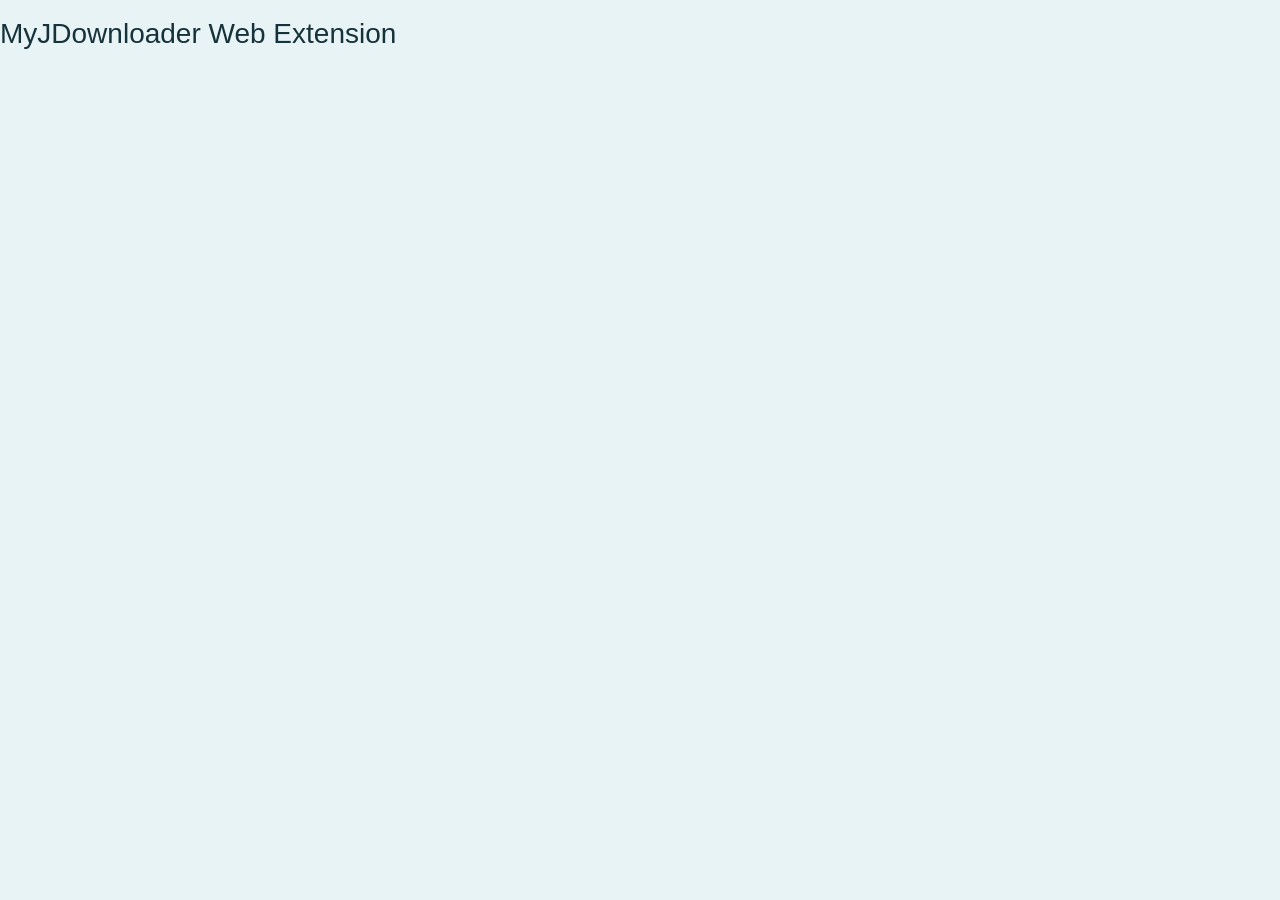
<file: index.html>
<!doctype html>
<html>

<head>
    <meta charset="utf-8">
    <title></title>
    <meta name="description" content="">
    <meta name="viewport" content="width=device-width">
    <!-- bower:css -->
    <link rel="stylesheet" href="vendor/css/angular-csp.css">
    <link rel="stylesheet" href="vendor/css/bootstrap.css">
    <link rel="stylesheet" href="vendor/css/font-awesome.css">
    <link rel="stylesheet" href="vendor/css/normalize.css">
    <!-- endbower -->
    <!-- build:css(.tmp) styles/main.css -->
    <link rel="stylesheet" href="styles/main.css">
    <script src="scripts/theme.js"></script>
    <!-- endbuild -->
</head>

<body id="{{bodyClass}}" ng-csp>

    <!--[if lte IE 8]>
<p class="browsehappy">You are using an <strong>outdated</strong> browser. Please <a href="http://browsehappy.com/">upgrade
    your browser</a> to improve your experience.</p>
<![endif]-->

    <div ng-view=""></div>

    <!-- bower:js -->
    <script src="vendor/js/angular.js"></script>
    <script src="vendor/js/jquery.js"></script>
    <script src="vendor/js/bootstrap.js"></script>
    <script src="vendor/js/angular-animate.js"></script>
    <script src="vendor/js/angular-cookies.js"></script>
    <script src="vendor/js/angular-resource.js"></script>
    <script src="vendor/js/angular-route.js"></script>
    <script src="vendor/js/angular-sanitize.js"></script>
    <script src="vendor/js/angular-touch.js"></script>
    <script src="vendor/js/rx.all.js"></script>
    <script src="vendor/js/rx.angular.js"></script>
    <script src="vendor/js/require.js"></script>
    <!-- endbower -->
    <!-- build:js({.tmp,app}) vendor/js/jdapi.js -->
    <script src="../vendor/js/jdapi.js"></script>
    <!-- endbuild -->

    <script src="../vendor/crypto-js/components/core.js"></script>
    <script src="../vendor/crypto-js/rollups/aes.js"></script>
    <script src="../vendor/crypto-js/rollups/hmac-sha256.js"></script>

    <script src="scripts/app.js"></script>
    <script src="scripts/services/ExtensionI18nService.js"></script>
    <script src="scripts/services/ApiErrorService.js"></script>
    <script src="scripts/services/BrowserService.js"></script>
    <script src="scripts/services/MyjdService.js"></script>
    <script src="scripts/services/MyjdDeviceService.js"></script>
    <script src="scripts/services/CnlService.js"></script>
    <script src="scripts/services/StringUtilsService.js"></script>
    <script src="scripts/services/ClipboardHistoryService.js"></script>
    <script src="scripts/services/RequestQueueEventService.js"></script>
    <script src="scripts/services/FilterService.js"></script>
    <script src="scripts/services/PopupIconService.js"></script>
    <script src="scripts/services/StorageService.js"></script>
    <script src="scripts/factories/myjdClientFactory.js"></script>
    <script src="scripts/factories/myjdDeviceClientFactory.js"></script>
    <script src="scripts/controllers/DeviceController.js"></script>
    <script src="scripts/directives/myDevice.js"></script>
    <script src="scripts/directives/myConnectedPanel.js"></script>
    <script src="scripts/directives/imgErrorHide.js"></script>
    <script src="scripts/controllers/PopupController.js"></script>
    <script src="scripts/controllers/ConnectedController.js"></script>
    <script src="scripts/controllers/BackgroundController.js"></script>
    <script src="scripts/controllers/SettingsController.js"></script>
    <script src="scripts/controllers/ToolbarController.js"></script>
    <script src="scripts/controllers/AddLinksController.js"></script>
    <script src="scripts/controllers/ClipboardHistoryController.js"></script>
    <script src="scripts/directives/myClipboardHistory.js"></script>
    <script src="scripts/directives/myAddLinksPanel.js"></script>
    <script src="scripts/directives/mySettings.js"></script>
    <script src="scripts/filters/translationFilter.js"></script>
    <script src="scripts/services/ExtensionMessagingService.js"></script>
    <script src="scripts/services/PopupCandidatesService.js"></script>
    <script src="scripts/services/BackgroundScriptService.js"></script>
    <script src="partials/templateCache.js"></script>

</body>

</html>
</file>
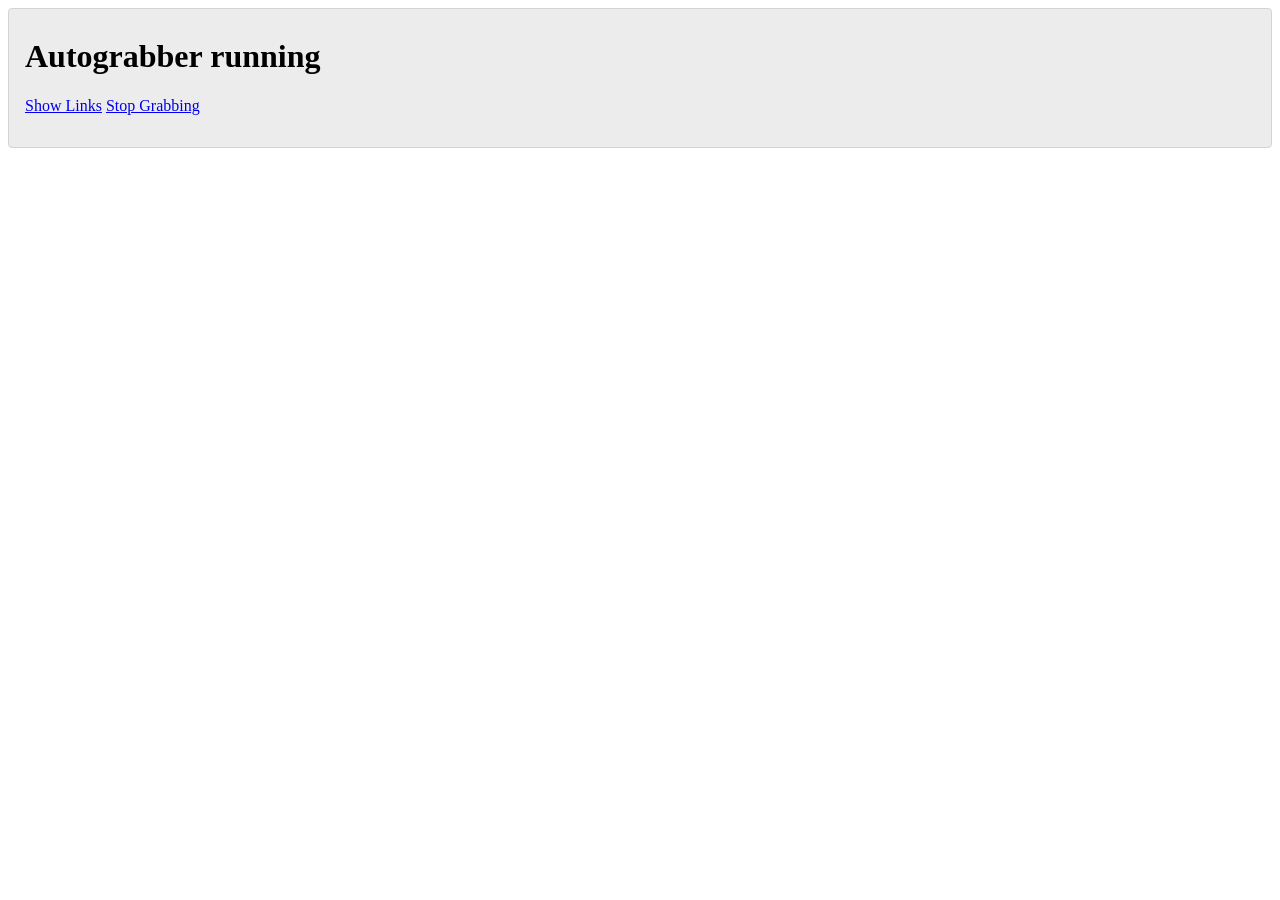
<file: autograbber-indicator.html>
<!DOCTYPE html>
<html lang="en">
<head>
    <meta charset="UTF-8">
    <title>Title</title>
    <script src="/contentscripts/"></script>
</head>
<body>
<div style="background-color:#ececec; border: 1px solid #d3d3d3; border-radius: 4px;padding:8px 16px 16px 16px;">
    <h1>Autograbber running</h1>
    <p><a href="#">Show Links</a>&nbsp;<a id="autograbber-stop-button" href="#">Stop Grabbing</a></p>
</div>
</body>
</html>
</file>
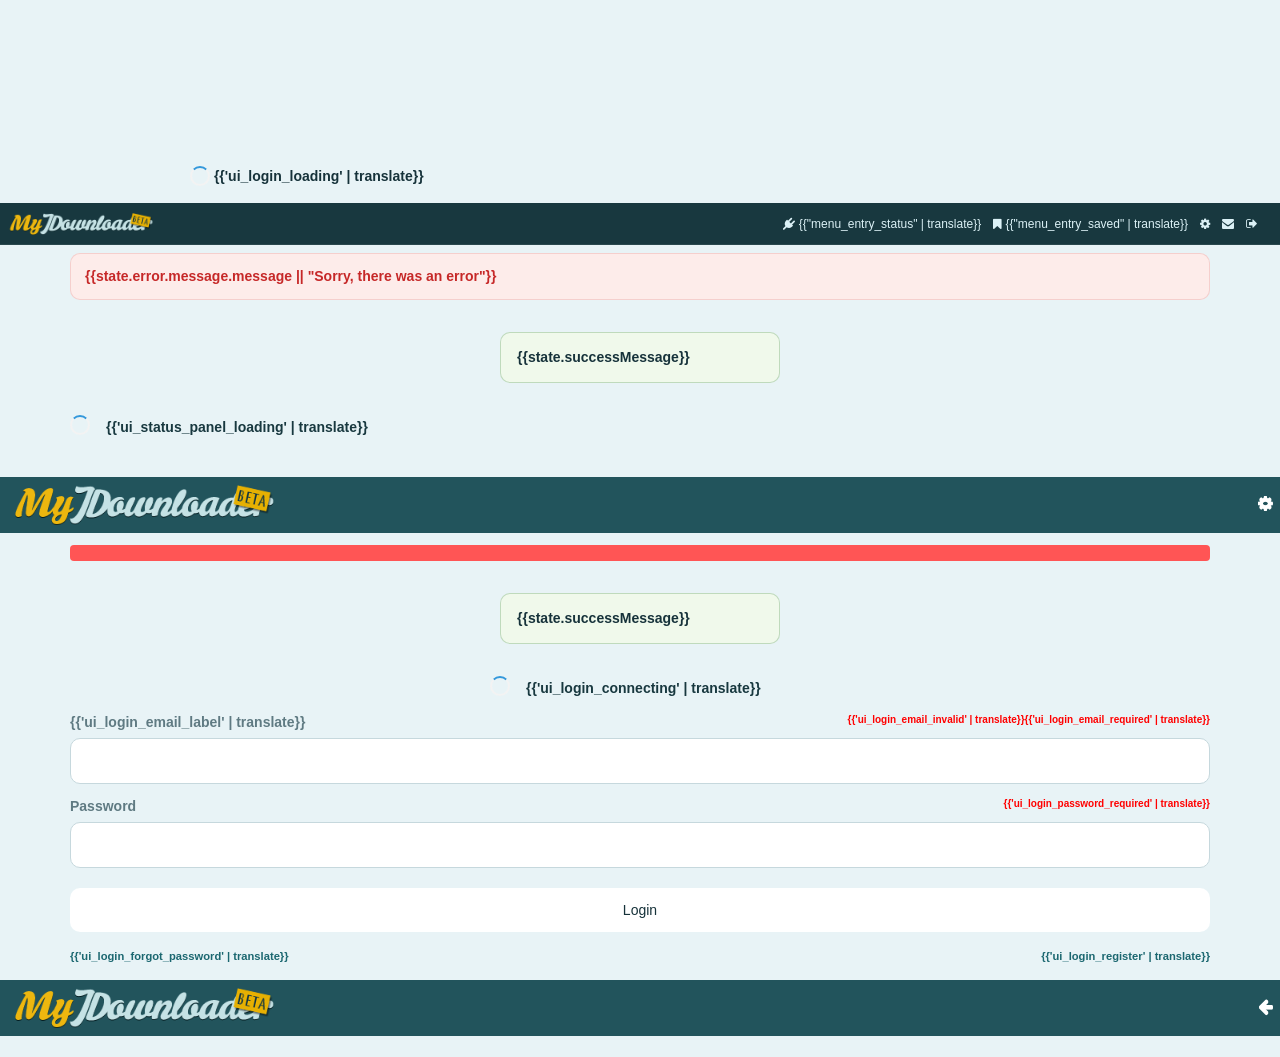
<file: popup.html>
<!doctype html>
<html>
<head>
    <meta charset="utf-8">
    <title></title>
    <meta name="description" content="">
    <!-- bower:css -->
    <link rel="stylesheet" href="vendor/css/angular-csp.css">
    <link rel="stylesheet" href="vendor/css/bootstrap.css">
    <link rel="stylesheet" href="vendor/css/font-awesome.css">
    <link rel="stylesheet" href="vendor/css/normalize.css">
    <!-- endbower -->
    <!-- build:css(.tmp) styles/main.css -->
    <link rel="stylesheet" href="styles/main.css">
    <!-- endbuild -->
    <script src="scripts/theme.js"></script>
</head>

<body id="{{bodyClass}}" ng-csp>

<!--[if lte IE 8]>
<p class="browsehappy">You are using an <strong>outdated</strong> browser. Please <a href="http://browsehappy.com/">upgrade
    your browser</a> to improve your experience.</p>
<![endif]-->

<div ng-view=""></div>

<!-- bower:js -->
<script src="vendor/js/angular.js"></script>
<script src="vendor/js/jquery.js"></script>
<script src="vendor/js/bootstrap.js"></script>
<script src="vendor/js/angular-animate.js"></script>
<script src="vendor/js/angular-cookies.js"></script>
<script src="vendor/js/angular-resource.js"></script>
<script src="vendor/js/angular-route.js"></script>
<script src="vendor/js/angular-sanitize.js"></script>
<script src="vendor/js/angular-touch.js"></script>
<script src="vendor/js/rx.all.js"></script>
<script src="vendor/js/rx.angular.js"></script>
<script src="vendor/js/require.js"></script>
<!-- endbower -->
<!-- build:js({.tmp,app}) vendor/js/jdapi.js -->
<script src="../vendor/js/jdapi.js"></script>
<!-- endbuild -->

<script src="../vendor/crypto-js/components/core.js"></script>
<script src="../vendor/crypto-js/rollups/aes.js"></script>
<script src="../vendor/crypto-js/rollups/hmac-sha256.js"></script>

<script src="scripts/popup.js"></script>
<script src="scripts/services/ExtensionI18nService.js"></script>
<script src="scripts/services/ApiErrorService.js"></script>
<script src="scripts/services/MyjdService.js"></script>
<script src="scripts/services/MyjdDeviceService.js"></script>
<script src="scripts/services/PopupIconService.js"></script>
<script src="scripts/services/FilterService.js"></script>
<script src="scripts/services/CnlService.js"></script>
<script src="scripts/services/StringUtilsService.js"></script>
<script src="scripts/services/ClipboardHistoryService.js"></script>
<script src="scripts/services/RequestQueueEventService.js"></script>
<script src="scripts/services/StorageService.js"></script>
<script src="scripts/factories/myjdClientFactory.js"></script>
<script src="scripts/factories/myjdDeviceClientFactory.js"></script>
<script src="scripts/controllers/DeviceController.js"></script>
<script src="scripts/directives/myDevice.js"></script>
<script src="scripts/directives/myReallyLogoutPanel.js"></script>
<script src="scripts/directives/myConnectedPanel.js"></script>
<script src="scripts/directives/imgErrorHide.js"></script>
<script src="scripts/controllers/PopupController.js"></script>
<script src="scripts/controllers/ReallyLogoutController.js"></script>
<script src="scripts/controllers/ConnectedController.js"></script>
<script src="scripts/controllers/BackgroundController.js"></script>
<script src="scripts/controllers/SettingsController.js"></script>
<script src="scripts/controllers/ToolbarController.js"></script>
<script src="scripts/controllers/AddLinksController.js"></script>
<script src="scripts/controllers/ClipboardHistoryController.js"></script>
<script src="scripts/directives/myClipboardHistory.js"></script>
<script src="scripts/directives/myAddLinksPanel.js"></script>
<script src="scripts/directives/mySettings.js"></script>
<script src="scripts/filters/translationFilter.js"></script>
<script src="scripts/services/ExtensionMessagingService.js"></script>
<script src="scripts/services/BackgroundScriptService.js"></script>
<script src="partials/templateCache.js"></script>

</body>
</html>
</file>
<file: vendor/css/angular-csp.css>
/* Include this file in your html if you are using the CSP mode. */

@charset "UTF-8";

[ng\:cloak],
[ng-cloak],
[data-ng-cloak],
[x-ng-cloak],
.ng-cloak,
.x-ng-cloak,
.ng-hide:not(.ng-hide-animate) {
  display: none !important;
}

ng\:form {
  display: block;
}

.ng-animate-shim {
  visibility:hidden;
}

.ng-anchor {
  position:absolute;
}
</file>
<file: styles/main.css>
.browsehappy {
    margin: 0.2em 0;
    background: #ccc;
    color: #000;
    padding: 0.2em 0;
}

:root {
    --myjd-bg: #e8f3f6;
    --myjd-surface: #ffffff;
    --myjd-primary: #1b6770;
    --myjd-accent: #f6ad3c;
    --myjd-border: #c6d8dd;
    --myjd-muted: #5f7a82;
    --myjd-text: #16323a;
    --myjd-radius: 10px;
    --myjd-shadow: 0 10px 30px rgba(15, 45, 54, 0.08);
}

@media (prefers-color-scheme: dark) {
    html:not([data-theme]) {
        --myjd-bg: #0f1c1f;
        --myjd-surface: #16242a;
        --myjd-primary: #4ed0e2;
        --myjd-accent: #ffbf66;
        --myjd-border: #22343a;
        --myjd-muted: #8aa4ac;
        --myjd-text: #e9f4f7;
        --myjd-shadow: 0 12px 26px rgba(0, 0, 0, 0.45);
    }
}

html[data-theme="dark"] {
    --myjd-bg: #0f1c1f;
    --myjd-surface: #16242a;
    --myjd-primary: #4ed0e2;
    --myjd-accent: #ffbf66;
    --myjd-border: #22343a;
    --myjd-muted: #8aa4ac;
    --myjd-text: #e9f4f7;
    --myjd-shadow: 0 12px 26px rgba(0, 0, 0, 0.45);
}

html {
    height: 330px;
}

body {
    color: var(--myjd-text);
    min-width: 410px;
    font-size: 14px;
    font-family: "Segoe UI", "Helvetica Neue", Arial, sans-serif;
    line-height: 1.5;
    opacity: 1;
    margin: 0 !important;
    background-color: var(--myjd-bg);
    overflow-x: hidden;
    overflow-y: scroll;
}

#mainPanel {
    background-color: var(--myjd-bg);
    color: var(--myjd-text);
    font-size: 14px;
    font-family: "Segoe UI", "Helvetica Neue", Arial, sans-serif;
}

.errorContainer {
    width: 100%;
    font-weight: 600;
    padding: 12px 14px;
    color: #c62828;
    border-radius: var(--myjd-radius);
    background: #fdecea;
    border: 1px solid rgba(198, 40, 40, 0.15);
}

.lightPanel {
    padding: 20px;
    margin-bottom: 16px;
    color: var(--myjd-text);
    font-size: 14px;
    font-family: "Segoe UI", "Helvetica Neue", Arial, sans-serif;
    background-color: var(--myjd-surface);
    border-radius: var(--myjd-radius);
    border: 1px solid var(--myjd-border);
    box-shadow: var(--myjd-shadow);
}

.formPanel {
    min-height: 60px;
    font-family: "Segoe UI", "Helvetica Neue", Arial, sans-serif;
}

.formPanel h1 {
    margin: 24px auto;
}

.formPanel form label {
    padding-top: 12px;
    font-weight: 600;
    color: var(--myjd-muted);
}

.formPanel form input {
    width: 100%;
    padding: 12px 16px;
    border: 1px solid var(--myjd-border);
    border-radius: var(--myjd-radius);
    font-size: 14px;
    background-color: var(--myjd-surface);
    color: var(--myjd-text);
    transition: border-color .2s ease, box-shadow .2s ease;
}

.formPanel form input:focus {
    border-color: var(--myjd-primary);
    box-shadow: 0 0 0 3px rgba(27, 103, 112, 0.15);
    outline: none;
}

.formPanel form input[type="submit"] {
    margin-top: 20px;
    width: 100%;
    padding: 12px 16px;
    border: 0;
    font-size: 14px;
}

.xbutton {
    display: inline-block;
    font-family: "Yanone Kaffeesatz", sans-serif;
    letter-spacing: inherit;
    font-smoothing: antialiased;
    text-decoration: none;
    color: #1b2428 !important;
    border-radius: var(--myjd-radius);
    background-color: var(--myjd-accent);
    border: none;
    text-shadow: none;
    box-shadow: 0 10px 20px rgba(246, 173, 60, 0.35);
    cursor: pointer;
    transition: transform .15s ease, box-shadow .15s ease;
    padding: 10px 20px;
    font-size: 1.05em;
}

.xbutton:hover {
    transform: translateY(-1px);
    box-shadow: 0 12px 24px rgba(246, 173, 60, 0.45);
}

.xbutton:active {
    transform: translateY(0);
    box-shadow: 0 8px 20px rgba(246, 173, 60, 0.35);
}

.xbutton[disabled], .xbutton[disabled]:hover, .xbutton.unselected {
    background-color: #9aa5ad;
    color: #f0f5f7 !important;
    box-shadow: none;
    cursor: not-allowed;
}

a, a:visited {
    text-decoration: none;
    color: var(--myjd-primary);
    font-weight: 600;
}

a:hover {
    text-decoration: underline;
}

.invisible {
    display: none;
}

.visible {
    display: block;
}

.deviceErrorMessage {
    font-weight: 600;
    padding: 10px 12px;
    color: #c62828;
    background-color: #fdecea;
    border-radius: var(--myjd-radius);
}

.formErrorMessage {
    width: 100%;
    padding-bottom: 8px;
    font-weight: bold;
}

.formPanel form {
    margin-bottom: 16px;
}

.successMessage {
    padding: 14px 16px;
    font-weight: 600;
    background-color: #f0f9eb;
    border: 1px solid rgba(46, 125, 50, 0.25);
    border-radius: var(--myjd-radius);
    width: 280px;
    margin: 32px auto 16px;
}

.details {
    padding: 12px;
    background-color: var(--myjd-surface);
    border: 1px solid var(--myjd-border);
    border-radius: var(--myjd-radius);
    box-shadow: var(--myjd-shadow);
}

.keyboardShortcut {
    margin: 0 12px;
    float: right;
}

.loadingIndicator {
    padding: 8px;
    font-weight: bold;
    height: 26px;
    margin: 8px auto;
    width: 300px;
    color: #18383f;
}

.initalLoadingContainer {
    margin-top: 150px;
    margin-left: 120px;
}

.connecting {
    margin-bottom: 24px;
}

.mainContent {
    padding-bottom: 16px;
    padding-top: 16px;
}

.card {
    padding: 16px;
    color: var(--myjd-text);
    font-size: 13px;
    font-family: "Segoe UI", "Helvetica Neue", Arial, sans-serif;
    background-color: var(--myjd-surface);
    border-radius: var(--myjd-radius);
    border: 1px solid var(--myjd-border);
    box-shadow: var(--myjd-shadow);
}

.deviceInfo {
    color: var(--myjd-text);
    font-size: 13px;
    font-family: "Segoe UI", "Helvetica Neue", Arial, sans-serif;
    background-color: var(--myjd-surface);
    border: 1px solid var(--myjd-border);
    border-radius: var(--myjd-radius);
    box-shadow: var(--myjd-shadow);
    outline: 0;
}

.deviceName {
    font-weight: bold;
    overflow-x: hidden;
    overflow-y: auto;
    word-break: break-all;
    width: 325px;
    max-height: 80px;
}

.deviceName > span {
    display: inline-block;
    vertical-align: middle;
}

.deviceActions {
    text-align: right;
}

.deviceActions > button {
    float: right;
    line-height: 30px;
    padding: 0 12px;
    margin-right: 6px;
    border-radius: var(--myjd-radius);
    border: 1px solid var(--myjd-border);
    background-color: transparent;
    color: var(--myjd-primary);
    cursor: pointer;
}

.deviceInfoItems > span {
    margin-right: 8px;
    display: inline-block;
}

.loadingMessage {
    padding-left: 16px;
    padding-top: 2px;
    float: left;
}

.loader {
    border: 2px solid #f3f3f3; /* Light grey */
    border-top: 2px solid #3498db; /* Blue */
    border-radius: 50%;
    width: 20px;
    float: left;
    height: 20px;
    animation: spin 2s linear infinite;
}

.selectable:hover {
    cursor: pointer;
}

.deviceSelection .selectable > input {
    float: left;
    margin-right: 8px;
}

.deviceSelection > div {
    display: inline-block;
    width: 350px;
}

.connectInfo {
    color: #18383f;
}

div.clearfix {
    float: none;
    clear: both;
}

@keyframes spin {
    0% {
        transform: rotate(0deg);
    }
    100% {
        transform: rotate(360deg);
    }
}

#menubarwrapper {
    background: #22545c;
    padding: 8px;
    margin: 0px;
}

#menubar {
    width: 100%;
    height: 40px;
    color: #18383F;
    font-size: 13px;
    font-family: Arial, Helvetica, sans-serif;
    background: #22545c url('/images/logo.png') no-repeat;
    background-size: contain;
    -moz-background-origin: padding; /* Firefox 1.0-3.6 */
    -webkit-background-origin: padding-box; /* Safari, Chrome */
    background-origin: padding-box;
    text-shadow: #fff 0 1px 0;
}

#popup-header {
    color: white;
    background-color: #18383f;
    height: 30px;
    width: auto;
    font-size: 14px;
    font-family: Arial, Helvetica, sans-serif;
}

#popup-header .logo {
    margin-top: 4px;
    margin-left: 8px;
    float: left;
}

#popup-header .menu {
    float: right;
}

#popup-header .menu .selected {
    color: #e99c00;
}

#popup-header > ul {
    padding: 4px 12px;
    text-align: right;
    margin-bottom: 0px !important;
}

#popup-header > ul li a {
    text-decoration: none;
    font-weight: normal;
    color: white;
}

#popup-header > ul li a:hover {
    color: #e99c00;
    cursor: pointer;
}

#popup-header > ul li {
    display: inline;
    text-decoration: none;
    color: #dbf1f6;
    font-weight: 400;
    letter-spacing: 1px;
    margin-left: 8px;
    font-size: 12px;
    -webkit-transition: background-color 0.2s linear;
    -moz-transition: background-color 0.2s linear;
    -ms-transition: background-color 0.2s linear;
    -o-transition: background-color 0.2s linear;
    transition: background-color 0.2s linear;
}

#menubar > ul li {
    display: block;
    text-decoration: none;
    color: #dbf1f6;
    font-weight: 400;
    letter-spacing: 1px;
    font-size: 12px;
    text-shadow: 0 1px 1px #00181c;
    -webkit-transition: background-color 0.2s linear;
    -moz-transition: background-color 0.2s linear;
    -ms-transition: background-color 0.2s linear;
    -o-transition: background-color 0.2s linear;
    transition: background-color 0.2s linear;
}

#menubar > ul li a {
    display: block;
    text-decoration: none;
    color: #dbf1f6;
}

#menubar > ul li a:hover {
    color: #e99c00;
    cursor: pointer;
}

#menubar > ul li a.selected {
    color: #e99c00;
}

.menubarspacer {
    height: 12px;
}

.activeAction {
    color: #e99c00;
}

.deviceActions > .loaderContainer {
    margin-right: 8px;
    margin-left: 8px;
    margin-top: 2px;
}

.deviceActions > .loaderContainer > .loader {
    margin-right: 8px;
}

.loadingJDownloadersIndicator {
    width: 100%;
    padding: 8px;
    font-weight: bold;
    margin-bottom: 32px;
    margin-top: 16px;
    height: 26px;
    color: #18383f;
}

small.validationError {
    font-size: x-small;
    color: red;
    font-weight: bold;
    margin-top: 12px;
    float: right;
}

.loggedOutSettingsButton {
    float: right;
    margin-top: 6px;
    font-size: 1.3em;
    color: white;
}

.loggedOutSettingsButton:hover {
    cursor: pointer;
    color: #e99c00;
}

.feedbackPanel {
    background: #FCF0AD;
    border: 1px solid darkgrey;
    box-shadow: 0 1px 6px rgba(0, 0, 0, .25);
    padding: 10px;
    margin-bottom: 8px;
    box-shadow: 0 1px 6px rgba(0, 0, 0, .25);
    outline: 0;
}

.feedbackPanel textarea {
    margin-top: 8px;
    margin-bottom: 8px;
    width: 100%;
}

.feedbackPanel .actions {
    float: right;
}

.feedbackPanel > .header > a {
    float: right;
    margin-left: 8px;
    cursor: pointer;
}

.appear.ng-enter,
.appear.ng-leave {
    -webkit-transition: 200ms cubic-bezier(0.250, 0.250, 0.750, 0.750) all;
    -moz-transition: 200ms cubic-bezier(0.250, 0.250, 0.750, 0.750) all;
    -ms-transition: 200ms cubic-bezier(0.250, 0.250, 0.750, 0.750) all;
    -o-transition: 200ms cubic-bezier(0.250, 0.250, 0.750, 0.750) all;
    transition: 200ms cubic-bezier(0.250, 0.250, 0.750, 0.750) all;
    position: relative;
    display: block;
}

.appear.ng-leave.ng-leave-active,
.appear.ng-enter {
    -webkit-transform: scaleY(0);
    -moz-transform: scaleY(0);
    -ms-transform: scaleY(0);
    -o-transform: scaleY(0);
    transform: scaleY(0);
    height: 0px;
    opacity: 0;
}

.appear.ng-enter.ng-enter-active,
.appear.ng-leave {
    -webkit-transform: scaleY(1);
    -moz-transform: scaleY(1);
    -ms-transform: scaleY(1);
    -o-transform: scaleY(1);
    transform: scaleY(1);
    height: 30px;
    opacity: 1;
}

.feedbackRequestStatus {
    float: right;
    margin-right: 8px;
}

.clearAction {
    margin-right: 8px;
}

.clearAction:hover {
    cursor: pointer;
}

small.error {
    font-size: x-small;
    color: red;
    font-weight: bold;
}

#toolbar {
    border: 1px solid rgba(0, 0, 0, 0.2);
    -webkit-border-radius: 2px;
    border-radius: 2px;
    -webkit-box-shadow: 0 2px 2px 0 rgba(0, 0, 0, 0.14), 0 3px 1px -2px rgba(0, 0, 0, 0.2), 0 1px 5px 0 rgba(0, 0, 0, 0.12);
    box-shadow: 0 2px 2px 0 rgba(0, 0, 0, 0.14), 0 3px 1px -2px rgba(0, 0, 0, 0.2), 0 1px 5px 0 rgba(0, 0, 0, 0.12);
    min-height: 60px;
    background-color: #dbf5fb;
    width: 98%;
    height: 100%;
}

#toolbarInPopup {
    min-height: 60px;
    background-color: #dbf5fb;
    width: 100%;
    height: 100%;
}

#addlinkspanel {
    min-height: 60px;
    width: 100%;
    height: 100%;
}

#addlinkspanel .errorMessage {
    padding-left: 16px;
    padding-right: 16px;
    padding-top: 16px;
}

#sendLinkProperiesContainer {
    padding: 8px;
}

.toolbarContainer {
    background-color: #dbf5fb;
    width: 100%;
    height: 100%;
    overflow-x: hidden;
}

.toolbarLoadingContainer {
    height: 60px;
    padding: 16px;
}

#toolbarContainer .header {
    font-weight: bold;
    font-size: 1.2em;
    margin-bottom: 8px;
}

#menubarwrapper h3 {
    margin-top: 0px !important;
    margin-bottom: 0px !important;
    font-weight: bold;
    font-size: 1.3em;
    color: #e99c00;
    float: left;
    width: 310px;
}

#sendLinkProperiesContainer .deviceButton {
    margin: 4px;
}

.countdown {
    margin-top: 2px;
    float: right;
    font-weight: bold;
    color: #e99c00;
}

a.cancelLink {
    float: right;
    color: #fff;
    text-decoration: none;
}

a.cancelLink:hover {
    cursor: pointer;
    color: #e99c00;
}

.requestsContainer {
    padding: 8px;
}

#optionalValuesContainer {
}

#optionalValuesActive {
    margin-left: 16px;
}

a.expandOptionalValuesLink {
    text-decoration: none;
}

a.expandOptionalValuesLink:hover {
    cursor: pointer;
}

#optionalvaluesform {
    margin-top: 8px;
}

#optionalvaluesform label {
    width: 36px;
}

#optionalvaluesform input {
    width: 300px;
    border: none;
    padding: 2px;
}

.optionalValuesActions {
    display: inline;
    float: right;
    margin-right: 8px;
}

#optionalvaluesform label > img {
    width: 22px;
}

.packagizerOverwrite > input[type=checkbox] {
    width: 13px;
    height: 13px;
    padding: 0;
    margin: 0;
    vertical-align: bottom;
    position: relative;
    top: -9px;
}

.packagizerOverwrite > label {
    padding-left: 15px;
    text-indent: -15px;
}

.box-bluemedium {
    font-smoothing: antialiased;
    background-color: #89c4c6;
    padding: 6px 2px 2px 6px;
    margin-top: 2px;
}

.box-yellow {
    font-smoothing: antialiased;
    text-decoration: none;
    color: #fff !important;
    border-radius: 3px;
    background-color: #eebb1b;
    border: 1px solid #cd8000;
    border-top-color: #e99c00;
    text-shadow: 0 1px 1px #c97a00;
    box-shadow: 0 0 2px #fff inset;
    padding: 8px 6px 6px;
}

.box-grey {
    font-smoothing: antialiased;
    text-decoration: none;
    color: #000 !important;
    border-radius: 3px;
    background-color: #fdfdfd;
    border: 1px solid #868686;
    border-top-color: #a0a0a0;
    box-shadow: 0 0 2px #fff inset;
    padding: 8px 6px 6px;
}

#device-toprow {
    height: 60px;
    padding: 24px 12px;
    font-weight: 300;
    text-shadow: 0 1px 0 #15464e;
}

#device-toprow a {
    color: #18383f;
    text-decoration: none;
    font-weight: 600;
    letter-spacing: 1px;
    font-size: 16px;
    text-shadow: 0 1px 1px #dbf5fb;
    font-family: 'Yanone Kaffeesatz', sans-serif;
}

#device-toprow a:hover {
    color: #c97a00;
}

#popup-header .logo {
    background-color: #18383f;
}

.remove-request-icon {
    float: right;
    color: red;
    font-weight: bold;
}

.remove-request-icon:hover {
    cursor: pointer;
}

.noDeviceConnected, .clipboardEmptyItem {
    font-weight: bold;
    width: 100%;
    padding: 16px;
}

.deviceStatusValueBox {
    background-color: #efefef;
    padding: 12px;
    margin: 4px;
    border-radius: 6px;
    display: inline-block;
    text-align: center;
}

.clipboardItem {
    margin-bottom: 2px;
}

.addLinkItem .typeicon, .clipboardItem .typeicon {
    float: left;
    width: 25px;
}

.clipboardItem .typeicon:hover {
    cursor: pointer;
}

.clipboardItem .typeicon .selectionCheckbox {
    height: 60px;
    text-align: start;
}

.addLinkItem .content, .clipboardItem .content {
    float: left;
    width: 315px;
    overflow-wrap: break-word;
}

.addLinkItem .actions, .clipboardItem .actions {
    float: right;
}

.clipboardItem .meta, .clipboardItem .meta a {
    font-size: 0.8em;
    margin: 0px;
    padding: 0px;
    color: #666;
    text-decoration: none;
    font-weight: normal;
}

.clipboardItem .meta a:hover {
    cursor: pointer;
    text-decoration: underline;
}

.historyItemTypeIcon {
    font-weight: bold;
    font-size: 1.1em;
}

.clipboardItem .favicon {
    width: 11px;
    height: 11px;
    margin-right: 6px;
}

.clipboardItem .meta {
    margin-top: 6px;
    padding-top: 4px;
    border-top: 1px dotted #999;
}

.selectionheader {
    padding: 8px;
    font-weight: bold;
    width: 100%;
    height: 60px;
    display: inline-block;
    background-color: #f3d435;
    position: fixed;
    top: 30px;
    left: 0;
}

.scrolled {
    top: 0px;
}

#toolbarPopupContainer {
    background-color: #dbf5fb;
    width: 410px;
}

.selectionheader .selectioninfo {
    float: left;
    margin-top: 4px;
}

.selectionheader .selectioninfo a {
    float: left;
}

.selectionheader a, #undoContainer a {
    float: right;
    font-weight: normal;
    text-decoration: none;
    margin-right: 8px;
    margin-top: 4px;
    color: #18383f;
}

.selectionheader a.button {
    padding: 4px;
    margin-top: 0px;
    margin-right: 0px;
    border-radius: 3px;
    background-color: #18383f;
    color: white;
}

.selectionheader a:hover, #undoContainer a:hover {
    color: #e99c00;
}

.selectionheader a, #undoContainer a {
    cursor: pointer;
}

.clipboardWrapper {
    padding: 2px;
}

.clipboardWrapper .header-fix-scroll {
    top: 0px;
}

.deviceContainer {
    padding: 2px;
    width: 410px;
}

#selectionBumber {
    height: 60px;
}

#undoContainer {
    position: fixed;
    top: 0px;
    left: 0px;
    height: 30px;
    width: 100%;
    display: inline-block;
    background-color: #333;
}

#undoContainer a {
    color: white;
}

.addlinkspanelcontainer {
    margin: 8px 8px 8px 0px;
}

.text-color-lightgrey {
    color: #ececec;
}

.text-color-green {
    color: #18383f;
}

.selectionCheckmark {
    font-size: 1.1em;
}

.noDevicesInfoContainer .infoIcon {
    float: left;
    width: 20px;
}

.noDevicesInfoContainer .infoText {
    float: left;
    width: 300px;
}

.noDevicesInfoContainer .nodevicebox {
    display: inline-block;
}

.targetHeader {
    width: 200px;
    float: left;
}

.targetActions {
    width: 100px;
    text-align: right;
    float: right;
}

.targetActions a:hover {
    cursor: pointer;
    color: #e99c00;
}

#settingsContainer {
    width: 100%;
}

.inlineSettingsContainer {
    margin: 12px;
}

.inlineSettingsContainer input, .inlineSettingsContainer label {
    float: left;
}

.inlineSettingsContainer input[type=checkbox] {
    margin-right: 8px;
}

.inlineSettingsContainer .description {
    margin-left: 20px;
    line-height: normal;
}

#optionalValuesContainer .addLinksOptionsCheckbox input[type=checkbox] {
    width: 34px;
}

#optionalValuesContainer .addLinksOptionsCheckbox label {
    width: 300px;
}

select#priority, select#preferredJd {
    width: 100%;
}

#optionalValuesContainer #priorityContainer {
    margin-left: 34px;
    margin-top: 8px;
    margin-bottom: 8px;
    width: 300px;
}

.optionalValuesActions label {
    font-weight: lighter;
}

.optionalValuesActions a:hover {
    cursor: pointer;
}

#autoFillCheckbox {
    margin-right: 4px;
}

.deviceSelection .deviceName {
    font-size: 1.2em;
    font-weight: bold;
}

.deviceSelection {
    display: inline-block;
    width: 336px;
}

#successContainer {
    text-align: center;
}

#successContainer .successCheck {
    font-size: 10em;
    color: #18383f;
}

#loginActions {
    padding: 16px 0px;
}

#settingsContainer hr {
    color: #22545c;
    border-top: 1px solid #22545c !important;
    margin-top: 0px !important;
}

#defaultValuesContainer {
    padding-left: 12px;
    padding-right: 12px;
}

#defaultValuesContainer #priorityContainer, #defaultValuesContainer #preferredJdContainer {
    margin-bottom: 8px;
}

.unset {
    color: #c3c3c3;
}

input {
    line-height: 20px;
}

input[type=checkbox] {
    width: 12px !important;
    height: 12px !important;
    padding: 2px;
}

.sendDeviceButton {
    padding: 6px 14px;
    margin-bottom: 8px;
    width: 100%;
    border-radius: 3px;
    background-color: #eebb1b;
    background-image: -webkit-gradient(linear, left top, left bottom, from(#f3d435), to(#e9a201));
    background-image: -webkit-linear-gradient(top, #f3d435, #e9a201);
    background-image: -moz-linear-gradient(top, #f3d435, #e9a201);
    background-image: -ms-linear-gradient(top, #f3d435, #e9a201);
    background-image: -o-linear-gradient(top, #f3d435, #e9a201);
    background-image: linear-gradient(to bottom, #f3d435, #e9a201);
    -pie-background: linear-gradient(#f3d435, #e9a201);
    border: 1px solid #cd8000;
    border-top-color: #e99c00;
}

.sendDeviceButton:hover {
    cursor: pointer;
}

#deviceButtonContainer {
    margin-top: 8px;
    margin-bottom: 8px;
}

#optionalValuesActivation {
    margin: 0px 16px 0px 16px;
}

.removefromqueuecontainer {
    margin: 0px 16px 16px 16px;
}

#aboutContainer a {
    text-decoration: none;
    padding: 4px;
}

.unset:hover {
    cursor: pointer;
}

#reallyLogoutContainer {
    color: #eee;
    padding: 8px;
    height: 55px;
    background-color: #e9a201;
}

#reallyLogoutContainer .logoutButton {
    float: right;
    text-decoration: none;
}

#reallyLogoutContainer .logoutButton:hover {
    cursor: pointer;
}

#reallyLogoutContainer .logoutInfo {
    float: left;
    width: 300px;
}

.cancelCountdown {
    width: 100%;
    padding: 8px;
    font-weight: bold;
    text-align: center;
}

#settingsContainer h4 {
    padding: 6px;
    color: #fff;
    font-size: 1.2em;
    background-color: #22545c;
    font-weight: bold;
}

#settingsContainer h5 {
    padding: 6px;
    font-size: 1em;
    background-color: #89c4c6;
    font-weight: bold;
}

#browserActionContainer {
    width: 410px;
}

input,
textarea,
select {
    border-width: 1px !important;
    border-radius: 2px;
    background-color: white;
    color: #333333;
}

.noDeviceConnected, .clipboardEmptyItem {
    width: 340px;
    margin: 40px auto;
    color: #89c4c6;
    text-align: center;
    line-height: normal !important;
    vertical-align: middle;
}

.noDeviceConnected .big-icon, .clipboardEmptyItem .big-icon {
    font-size: 64px;
    text-align: center;
    margin-bottom: 16px;
    width: 100%;
    color: #89c4c6;
}

.outdatedMessage {
    padding: 6px;
    color: #fff;
    background-color: #22545c;
}

.fillList {
    font-size: 64px;
    color: #89c4c6;
    width: 100%;
    text-align: center;
    margin-top: 36px;
}

#loginStatus .errorMessage {
    background-color: #ff5555;
    padding: 8px;
    border-radius: 4px;
    color: #fff;
}

.autograbber-listitem {
    padding: 8px;
    margin-left: 8px;
    margin-right: 8px;
    background-color: #fff;
    border: 1px solid #e3e3e3;
    margin-bottom: 8px;
    border-radius: 3px;
}

.autograbber-listitem > .tab-title {
    font-weight: bold;
    width: 100%;
    text-overflow: ellipsis;
}

.autograbber-listitem > .secondary-actions {
    margin-top: 8px;
    text-align: right;
    height: 20px;
    float: right;
}

.autograbber-listitem > .primary-actions {
    margin-top: 8px;
    float: left;
}

.grabber-running-container {
    padding-top: 1px;
    padding-bottom: 6px;
    margin: 4px;
    background-color: #fcfcfc;
    border: 1px solid #e3e3e3;
}

#side-nav {
    padding-top: 16px;
    padding-left: 16px;
    width: 390px;
    float: left;
}

#tab-data {
    margin-left: 16px;
    float: left;
}

.autograbber-tabs-container > .nav-item {
    padding: 8px 8px 8px 16px;
    margin: 0px 16px 4px 0px;
    background-color: #fcfcfc;
    border: 1px solid #e3e3e3;
    border-radius: 3px;
}

.nav-item-active {
    padding: 8px 8px 8px 16px;
    margin: 0px 4px 4px 0px;
    background-color: #fcfaee;
    border: 1px solid #e3e3e3;
    border-right: 3px solid #c97a00;
    border-radius: 3px;
}

.nav-item:hover {
    cursor: pointer;
}

.nav-item > .title, .nav-item-active > .title {
    font-weight: bold;
    font-size: larger;
}

.nav-item:hover {
    background-color: #eee;
    cursor: pointer;
}

.nav-item > .meta, .nav-item-active > .meta {
    margin: 0 0 0;
}

#tab-data {
    margin-left: 68px;
    float: left;
    width: 900px;
}

#tab-data h2 {
    margin-bottom: 32px;
    margin-top: 36px
}

.data-container > #header {
    margin-top: 16px;
    margin-bottom: 8px;
    width: 800px;
}

#links {
    margin-bottom: 48px;
    width: 100%;
    float: left;
}

#links > .link-item {
    display: inline-block;
    padding: 8px;
    margin-bottom: 8px;
    min-height: 60px;
    width: 800px;
    background-color: #fcfcfc;
    border: 1px solid #e3e3e3;
}

#links > .link-item.selected {
    background-color: #ececec;
}

.link-item > .title {
    margin-left: 16px;
    float: left;
    font-weight: bold;
    text-size: 1.2em;
    word-break: break-all;
    width: 500px
}

.link-item > .meta {
    float: left;
    width: 700px;
    word-break: break-all;
}

.link-item:hover {
    cursor: pointer;
}

.filter-item {
    text-decoration: none;
    display: inline-block;
    padding: 4px 8px;
    margin-bottom: 8px;
    margin-top: 8px;
}

.filter-item > span.count {
    margin-left: 16px;
    font-size: 0.8em;
    color: #8e8e8e;
}

.filter-item.unavailable {
    background-color: #fcfaee;
    border: 1px solid #fcfaee;
    color: #c3c3c3;
}

.filter-item.active {
    background-color: #fcfaee;
    border: 1px solid #c97a00;
}

.filter-item.inactive {
    background-color: #fcfcfc;
    border: 1px solid #d1d1d1;
}

.filter-item.inactive:hover {
    background-color: #eee;
    border: 1px solid #d1d1d1;
}

.filter-item.active:hover {
    text-decoration: none;
    background-color: #eee;
}

.filter-control {
    display: block;
    float: left;
    margin-bottom: 8px;
}

.selection-control {
    display: block;
    float: right;
    margin-bottom: 8px;
}

.selection-control-button {
    display: inline-block;
    text-decoration: none;
    padding: 8px;
    margin-left: 8px;
    margin-top: 2px;
    margin-bottom: 8px;
}

.selection-control-button:hover {
    color: #000;
    text-decoration: none;

}

.selection-control-button:visited,
.selection-control-button:focus,
.selection-control-button:active,
.selection-control-button:hover,
.filter-item.active:visited,
.filter-item.active:focus,
.filter-item.active:active,
.filter-item.inactive:hover,
.filter-item.inactive:visited,
.filter-item.inactive:focus,
.filter-item.inactive:active {
    text-decoration: none;
}

.footer-container {
    background-color: #eee;
    position: fixed;
    left: 0;
    bottom: 0;
    text-align: center;
    width: 100%;
    border-top: 1px solid #ccc;
}

.selection-count {
    color: #8e8e8e;
    font-weight: bold;
    padding: 16px 0px 16px 16px;
    text-align: right;
    width: 900px;
    margin-left: 390px;
}

.autograbber-tabs-container {
    margin-top: 32px;
}

.autograbber-tabs-container > h3 {
    padding-bottom: 16px;
}

.autograbber-tabs-empty {
    padding: 16px;
    margin: 0px 16px 4px 0px;
    background-color: #fcfcfc;
    border: 1px solid #e3e3e3;
    border-radius: 3px;
}

.no-tab-selected {
    padding-top: 80px;
}

.no-tab-selected > .description {
    padding: 16px;
    margin: 0px 16px 4px 0px;
    background-color: #fcfcfc;
    border: 1px solid #e3e3e3;
    border-radius: 3px;
}

.data-container > h2 {
    margin-bottom: 0px !important;
}

.empty-filtered-view, .empty-links-view {
    margin-top: 32px;
}

.empty-links-view > .description, .empty-filtered-view > .description, .autograbber-tabs-empty > .description, .no-tab-selected > .description {
    text-align: center;
    width: 200px;
    font-weight: bold;
    color: #a3a3a3;
    margin: 0 auto;
}

.empty-links-view > .icon, .empty-filtered-view > .icon, .autograbber-tabs-empty > .icon, .no-tab-selected > .icon {
    font-size: 4em;
    text-align: center;
    width: 200px;
    margin: 0 auto;
    color: #a3a3a3;
}

.autograbber-links-empty {
    padding: 16px;
    margin: 32px 16px 4px 0;
    background-color: #fcfcfc;
    border: 1px solid #e3e3e3;
    border-radius: 3px;
}

.autograbber-links-empty > .description {
    text-align: center;
    font-weight: bold;
    color: #a3a3a3;
    margin: 0 auto;
}

.autograbber-links-empty > .icon {
    font-size: 4em;
    text-align: center;
    width: 200px;
    margin: 0 auto;
    color: #a3a3a3;
}

.button-jdownloader-add {
    margin-right: 32px;
    margin-left: 32px;
    padding: 8px 16px 8px 16px;
    background-color: #18383f;
    border: 1px solid #e3e3e3;
    border-radius: 2px;
    text-decoration: none;
    color: #fcfcfc;
    font-weight: bold;
}

.button-jdownloader-add:hover {
    background-color: #182930;
    text-decoration: none;
    color: #fcfcfc;
}

.button-jdownloader-add:focus, .button-jdownloader-add:active, .button-jdownloader-add:visited {
    background-color: #182930;
    text-decoration: none;
    color: #fcfcfc;
}

.captchaIncognitoWarning {
    margin-top: 16px;
    margin-bottom: 16px;
    padding: 0px 6px 0px 12px;
    border-left: 2px solid orange;
    font-weight: bold;
    color: #182930;
}

.captchaIncognitoWarningChrome {
    font-size: small;
    font-weight: normal;
}

/* --------------------------------------------------------------------------
   MV3 modernization pass - restores the original visual identity
   (dark teal header, gold accents, white cards) with modern spacing,
   flexbox layout and coherent dark-mode support.
   -------------------------------------------------------------------------- */

html {
    height: auto;
    min-height: 330px;
}

body {
    overflow-y: auto;
    overflow-x: hidden;
    min-width: 400px;
    scrollbar-width: thin;
    scrollbar-color: var(--myjd-border) transparent;
}

body::-webkit-scrollbar {
    width: 8px;
}
body::-webkit-scrollbar-thumb {
    background: var(--myjd-border);
    border-radius: 4px;
}
body::-webkit-scrollbar-track {
    background: transparent;
}

/* Header: original dark teal bar, modern flex layout */
#popup-header {
    display: flex;
    align-items: center;
    justify-content: space-between;
    height: 42px;
    padding: 0 10px;
    background-color: #18383f;
    border-bottom: 1px solid rgba(255, 255, 255, 0.08);
    box-sizing: border-box;
}

#popup-header .logo {
    margin: 0;
    float: none;
    display: flex;
    align-items: center;
}

#popup-header .logo img {
    height: 22px;
    width: auto;
    display: block;
}

#popup-header .menu {
    float: none;
    display: flex;
    align-items: center;
    margin: 0;
    padding: 0;
    list-style: none;
}

#popup-header > ul {
    padding: 0;
}

#popup-header > ul li {
    margin-left: 2px;
    display: flex;
}

#popup-header > ul li a {
    display: flex;
    align-items: center;
    padding: 6px 8px;
    border-radius: 6px;
    color: #dbf1f6;
    font-size: 12px;
    letter-spacing: 0.4px;
    transition: color .15s ease, background-color .15s ease;
}

#popup-header > ul li a:hover {
    color: var(--myjd-accent);
    background-color: rgba(255, 255, 255, 0.08);
}

#popup-header .menu .selected {
    color: var(--myjd-accent);
}

/* Content area */
.deviceContainer {
    width: auto;
    padding: 8px;
}

/* Device entry: modern card */
.deviceContainer .panel.panel-default {
    border-radius: var(--myjd-radius);
    border: 1px solid var(--myjd-border);
    box-shadow: var(--myjd-shadow);
    background-color: var(--myjd-surface);
    overflow: hidden;
}

.deviceContainer .panel-default > .panel-heading {
    background-color: transparent;
    border-bottom: 1px solid var(--myjd-border);
}

/* Empty-state / filler icons keep their teal identity but softer */
.fillList {
    font-size: 48px;
    margin-top: 48px;
    color: #89c4c6;
    opacity: 0.55;
}

.noDeviceConnected, .clipboardEmptyItem {
    width: auto;
    max-width: 340px;
    margin: 40px auto;
    border-radius: var(--myjd-radius);
}

/* Loading indicator spacing */
.loadingIndicator, .loadingJDownloadersIndicator {
    padding: 16px 0;
}

/* Dark-mode coherence for elements still using light-theme colors.
   Applies on OS-dark when no explicit choice, or on data-theme="dark". */
@media (prefers-color-scheme: dark) {
    html:not([data-theme]) #popup-header {
        background-color: #12262b;
        border-bottom-color: rgba(255, 255, 255, 0.06);
    }

    html:not([data-theme]) #popup-header > ul li a {
        color: #bcd6db;
    }

    html:not([data-theme]) .deviceContainer .panel.panel-default {
        background-color: var(--myjd-surface);
        border-color: var(--myjd-border);
    }

    html:not([data-theme]) .deviceContainer .panel-default > .panel-heading {
        background-color: rgba(255, 255, 255, 0.03);
        border-bottom-color: var(--myjd-border);
        color: var(--myjd-text);
    }

    html:not([data-theme]) .fillList {
        color: #3d7079;
        opacity: 0.7;
    }

    html:not([data-theme]) .noDeviceConnected, html:not([data-theme]) .clipboardEmptyItem {
        color: #4d8891;
    }

    html:not([data-theme]) .noDeviceConnected .big-icon, html:not([data-theme]) .clipboardEmptyItem .big-icon {
        color: #3d7079;
    }
}

html[data-theme="dark"] #popup-header {
    background-color: #12262b;
    border-bottom-color: rgba(255, 255, 255, 0.06);
}

html[data-theme="dark"] #popup-header > ul li a {
    color: #bcd6db;
}

html[data-theme="dark"] .deviceContainer .panel.panel-default {
    background-color: var(--myjd-surface);
    border-color: var(--myjd-border);
}

html[data-theme="dark"] .deviceContainer .panel-default > .panel-heading {
    background-color: rgba(255, 255, 255, 0.03);
    border-bottom-color: var(--myjd-border);
    color: var(--myjd-text);
}

html[data-theme="dark"] .fillList {
    color: #3d7079;
    opacity: 0.7;
}

html[data-theme="dark"] .noDeviceConnected, html[data-theme="dark"] .clipboardEmptyItem {
    color: #4d8891;
}

html[data-theme="dark"] .noDeviceConnected .big-icon, html[data-theme="dark"] .clipboardEmptyItem .big-icon {
    color: #3d7079;
}

/* Device card internals - theme-aware */
.deviceContainer .panel-footer {
    background-color: rgba(27, 103, 112, 0.05);
    border-top: 1px solid var(--myjd-border);
    border-radius: 0 0 var(--myjd-radius) var(--myjd-radius);
    color: var(--myjd-muted);
}

.deviceContainer .deviceName h4 {
    margin: 0;
    font-size: 15px;
    font-weight: 600;
}

.deviceContainer .deviceName a {
    color: var(--myjd-primary);
}

.deviceContainer .deviceActions .btn,
.deviceContainer .deviceActions .btn-sm {
    border-radius: var(--myjd-radius);
    border: 1px solid var(--myjd-border);
    background-color: var(--myjd-surface);
    color: var(--myjd-primary);
    padding: 5px 10px;
    line-height: 1.4;
    cursor: pointer;
    transition: background-color .15s ease, color .15s ease;
}

.deviceContainer .deviceActions .btn:hover {
    background-color: var(--myjd-primary);
    color: #fff;
}

.deviceContainer .deviceActions .btn.activeAction,
.deviceContainer .deviceActions .btn.active {
    background-color: var(--myjd-accent);
    border-color: var(--myjd-accent);
    color: #1b2428;
}

.deviceContainer .deviceActions .btn[disabled] {
    opacity: 0.45;
    cursor: not-allowed;
}

.deviceContainer .deviceInfoItems > span {
    margin-right: 14px;
    display: inline-flex;
    align-items: center;
    gap: 5px;
    font-size: 12.5px;
}

.deviceContainer .deviceInfoItems > span:last-child {
    margin-right: 0;
}

@media (prefers-color-scheme: dark) {
    html:not([data-theme]) .deviceContainer .panel-footer {
        background-color: rgba(255, 255, 255, 0.03);
        color: var(--myjd-muted);
    }

    html:not([data-theme]) .deviceContainer .deviceName a {
        color: var(--myjd-primary);
    }

    html:not([data-theme]) .deviceContainer .deviceActions .btn {
        background-color: transparent;
        color: var(--myjd-text);
    }

    html:not([data-theme]) .deviceContainer .deviceActions .btn:hover {
        background-color: var(--myjd-primary);
        color: #08181c;
    }
}

html[data-theme="dark"] .deviceContainer .panel-footer {
    background-color: rgba(255, 255, 255, 0.03);
    color: var(--myjd-muted);
}

html[data-theme="dark"] .deviceContainer .deviceName a {
    color: var(--myjd-primary);
}

html[data-theme="dark"] .deviceContainer .deviceActions .btn {
    background-color: transparent;
    color: var(--myjd-text);
}

html[data-theme="dark"] .deviceContainer .deviceActions .btn:hover {
    background-color: var(--myjd-primary);
    color: #08181c;
}

html {
    background-color: var(--myjd-bg);
}

/* Theme toggle button in the logged-out menubar */
.themeToggleButton {
    float: right;
    margin-top: 6px;
    margin-right: 10px;
    font-size: 1.3em;
    color: white;
}

.themeToggleButton:hover {
    cursor: pointer;
    color: #e99c00;
}

/* Keep the decorative rocket from pushing the popup past its viewport
   (was the source of the scrollbar next to the device card) */
.fillList {
    font-size: 40px;
    margin-top: 24px;
    margin-bottom: 24px;
}

/* Keep header menu inside the 400px popup width with the added theme item */
#popup-header {
    padding: 0 6px;
}

#popup-header > ul li a {
    padding: 6px 5px;
    letter-spacing: 0;
}

/* Device name was a scrollable box (overflow-y:auto + fixed width/max-height)
   for a different view; inside the card it rendered scrollbar arrows. */
.deviceContainer .deviceName {
    overflow: visible;
    width: auto;
    max-height: none;
    word-break: break-word;
}

/* Bootstrap col-md-* only floats at >=992px so the action buttons stacked
   below the device name. Use flex to keep name + actions on one line. */
.deviceContainer .panel-body > .row {
    display: flex;
    align-items: center;
    justify-content: space-between;
    margin-left: 0;
    margin-right: 0;
}

.deviceContainer .panel-body > .row > [class*="col-"] {
    float: none;
    width: auto;
    padding-left: 0;
    padding-right: 0;
}

.deviceContainer .deviceActions {
    white-space: nowrap;
    text-align: right;
}

.deviceContainer .deviceActions > button {
    float: none;
    margin-right: 0;
    margin-left: 6px;
}

/* Bootstrap .row clearfix pseudo-elements count as flex items and eat the
   space-between gaps - remove them on the device row. */
.deviceContainer .panel-body > .row::before,
.deviceContainer .panel-body > .row::after {
    display: none;
    content: none;
}

/* Logo backdrop was hardcoded to the light-theme header color - transparent
   lets it blend into the header in both themes. */
#popup-header .logo {
    background-color: transparent;
}

#popup-header .logo img {
    background-color: transparent;
}
</file>
